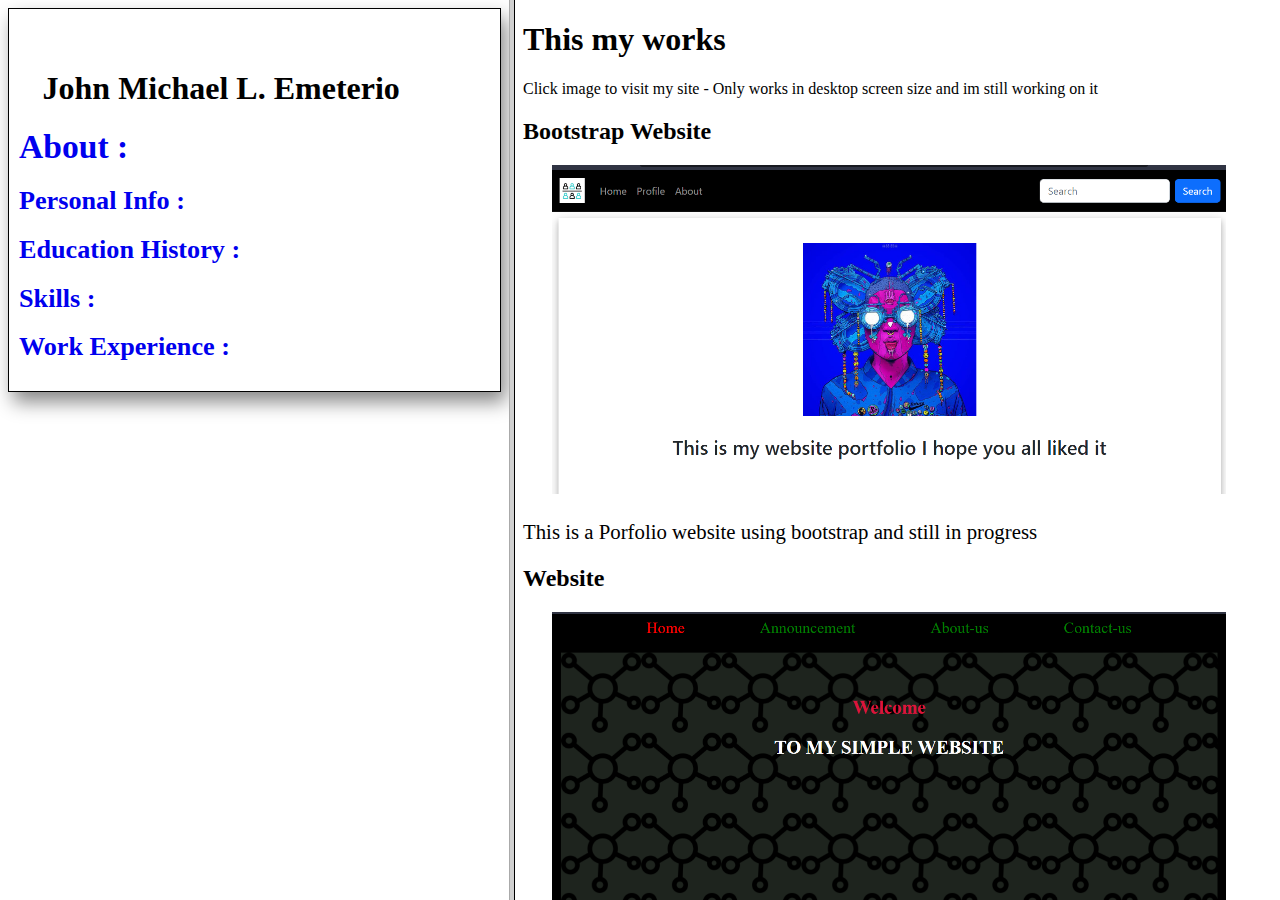
<file: index.html>
<!DOCTYPE html>
<html lang="en">
<head>
    <meta charset="UTF-8">
    <meta http-equiv="X-UA-Compatible" content="IE=edge">
    <meta name="viewport" content="width=device-width, initial-scale=1.0">
    <link rel="stylesheet" href="style.css">
  
</head>

<frameset class="frame" cols="40%, 60%">
    <frame name="left" src="main.html">
    <frame name="right" src="right.html">
    </frameset>
   



</html>
</file>
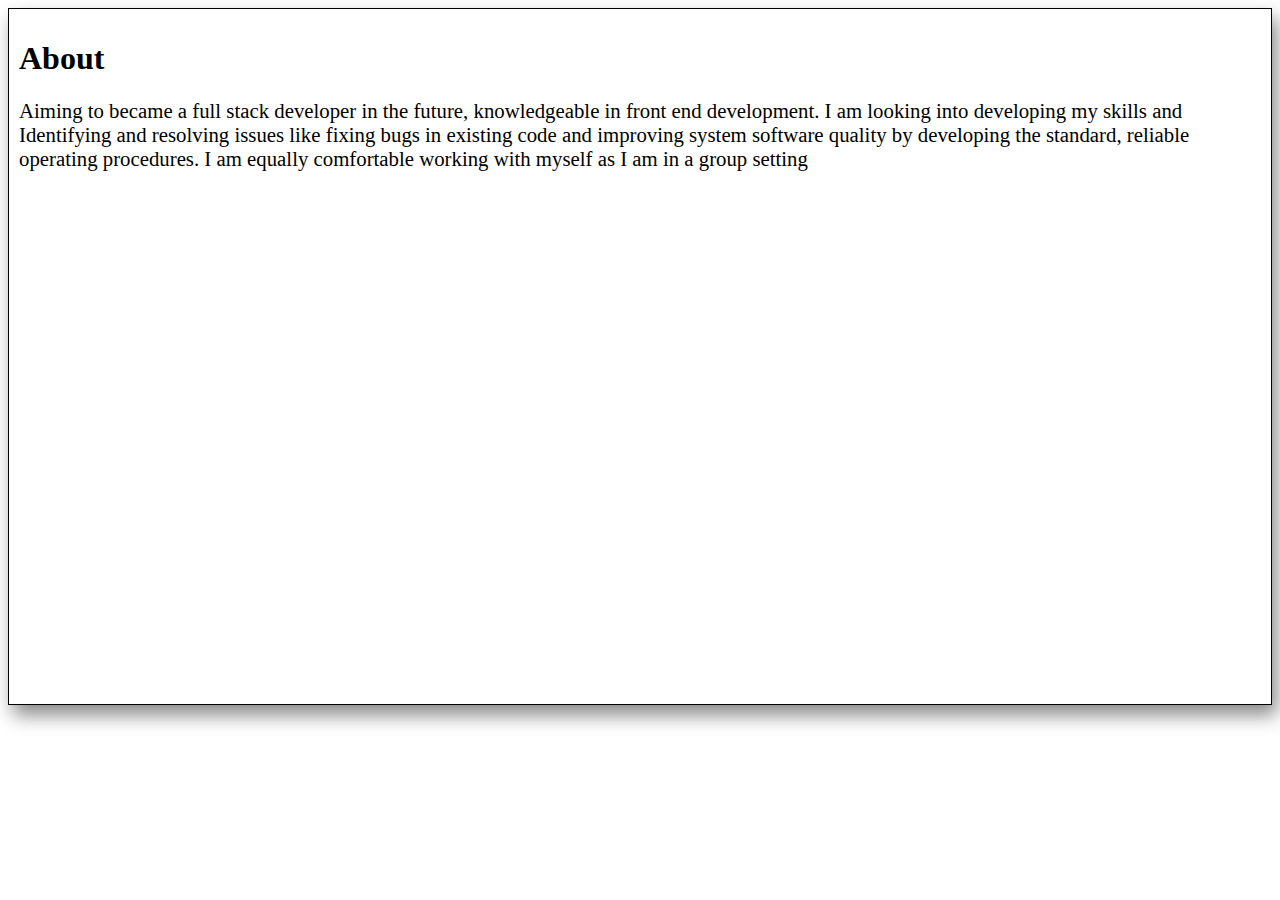
<file: about.html>
<!DOCTYPE html>
<html lang="en">
<head>
    <meta charset="UTF-8">
    <meta http-equiv="X-UA-Compatible" content="IE=edge">
    <meta name="viewport" content="width=device-width, initial-scale=1.0">
    <link rel="stylesheet" href="style.css">
    <title>Document</title>
</head>
<body id="border2" background="https://wallpapercave.com/dwp1x/wp6943076.jpg">
    <h1>About</h1>
    <p class="text1">Aiming to became a full stack developer in the future, knowledgeable in front end development. 
        I am looking into developing my skills and Identifying and resolving issues like fixing bugs in 
        existing code and improving system software quality by developing the standard, reliable operating 
        procedures. I am equally comfortable working with myself as I am in a group setting</p>
    </body>
</html>
</file>
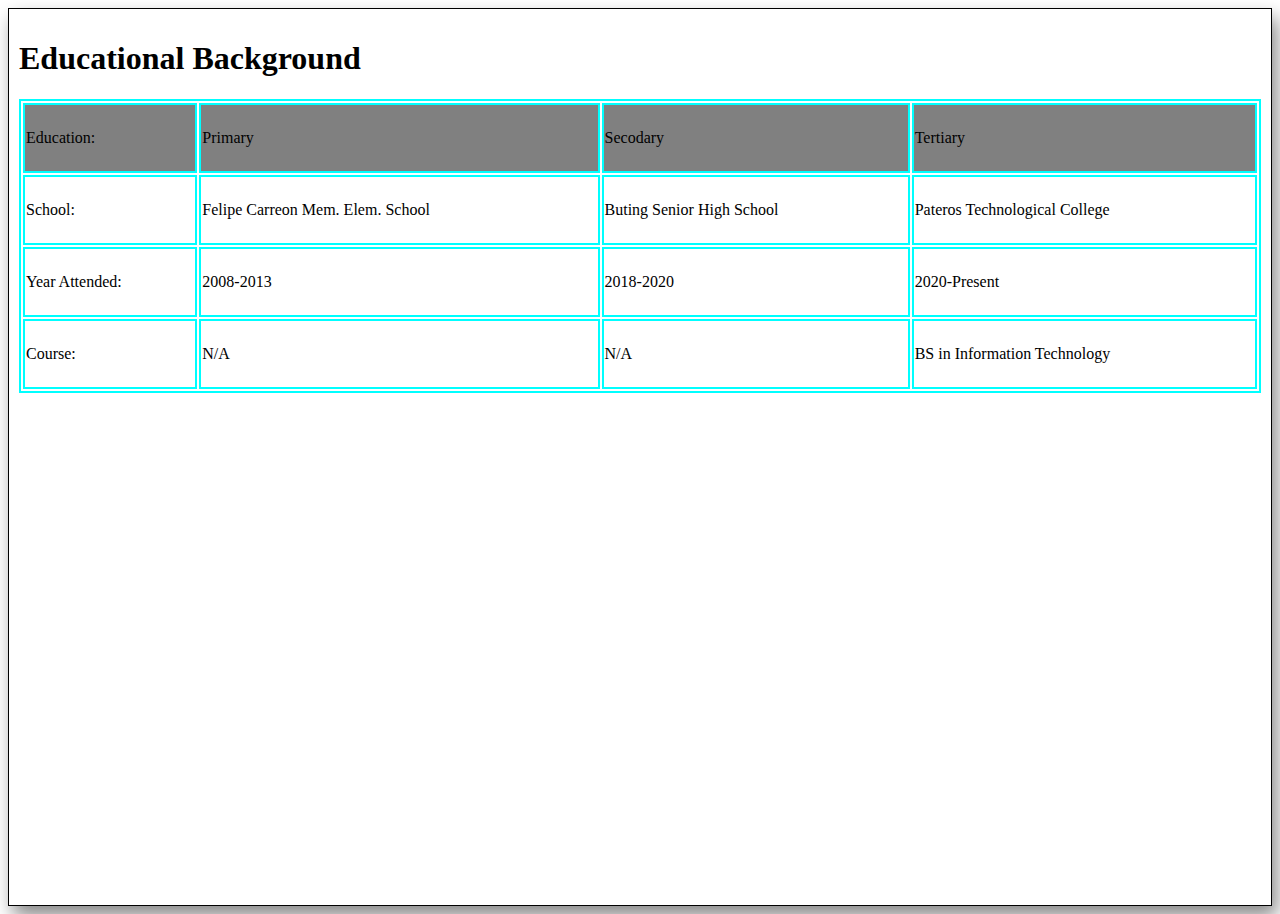
<file: Educhis.html>
<!DOCTYPE html>
<html lang="en">
<head>
    <meta charset="UTF-8">
    <meta http-equiv="X-UA-Compatible" content="IE=edge">
    <meta name="viewport" content="width=device-width, initial-scale=1.0">
    <link rel="stylesheet" href="style.css">
    <title>Document</title>
</head>
<body id="border2" background="https://wallpapercave.com/dwp1x/wp6943076.jpg">

   <h1>Educational Background</h1>
    <table style="width:100%">
        <tr style="background-color:Gray;" >
            <td>Education:</td>
            <td>Primary</td>
            <td>Secodary</td>
            <td>Tertiary</td>
        </tr>
        <tr>
            <td>School:</td>
            <td>Felipe Carreon Mem. Elem. School</td>
            <td>Buting Senior High School</td>
            <td>Pateros Technological College</td>
        </tr>
        <tr>
            <td>Year Attended:</td>
            <td>2008-2013</td>
            <td>2018-2020</td>
            <td>2020-Present</td>
        </tr>
        <tr>
            <td>Course:</td>
            <td>N/A</td>
            <td>N/A</td>
            <td>BS in Information Technology</td>
        </tr>
    </table>

   
</body>
</html>
</file>
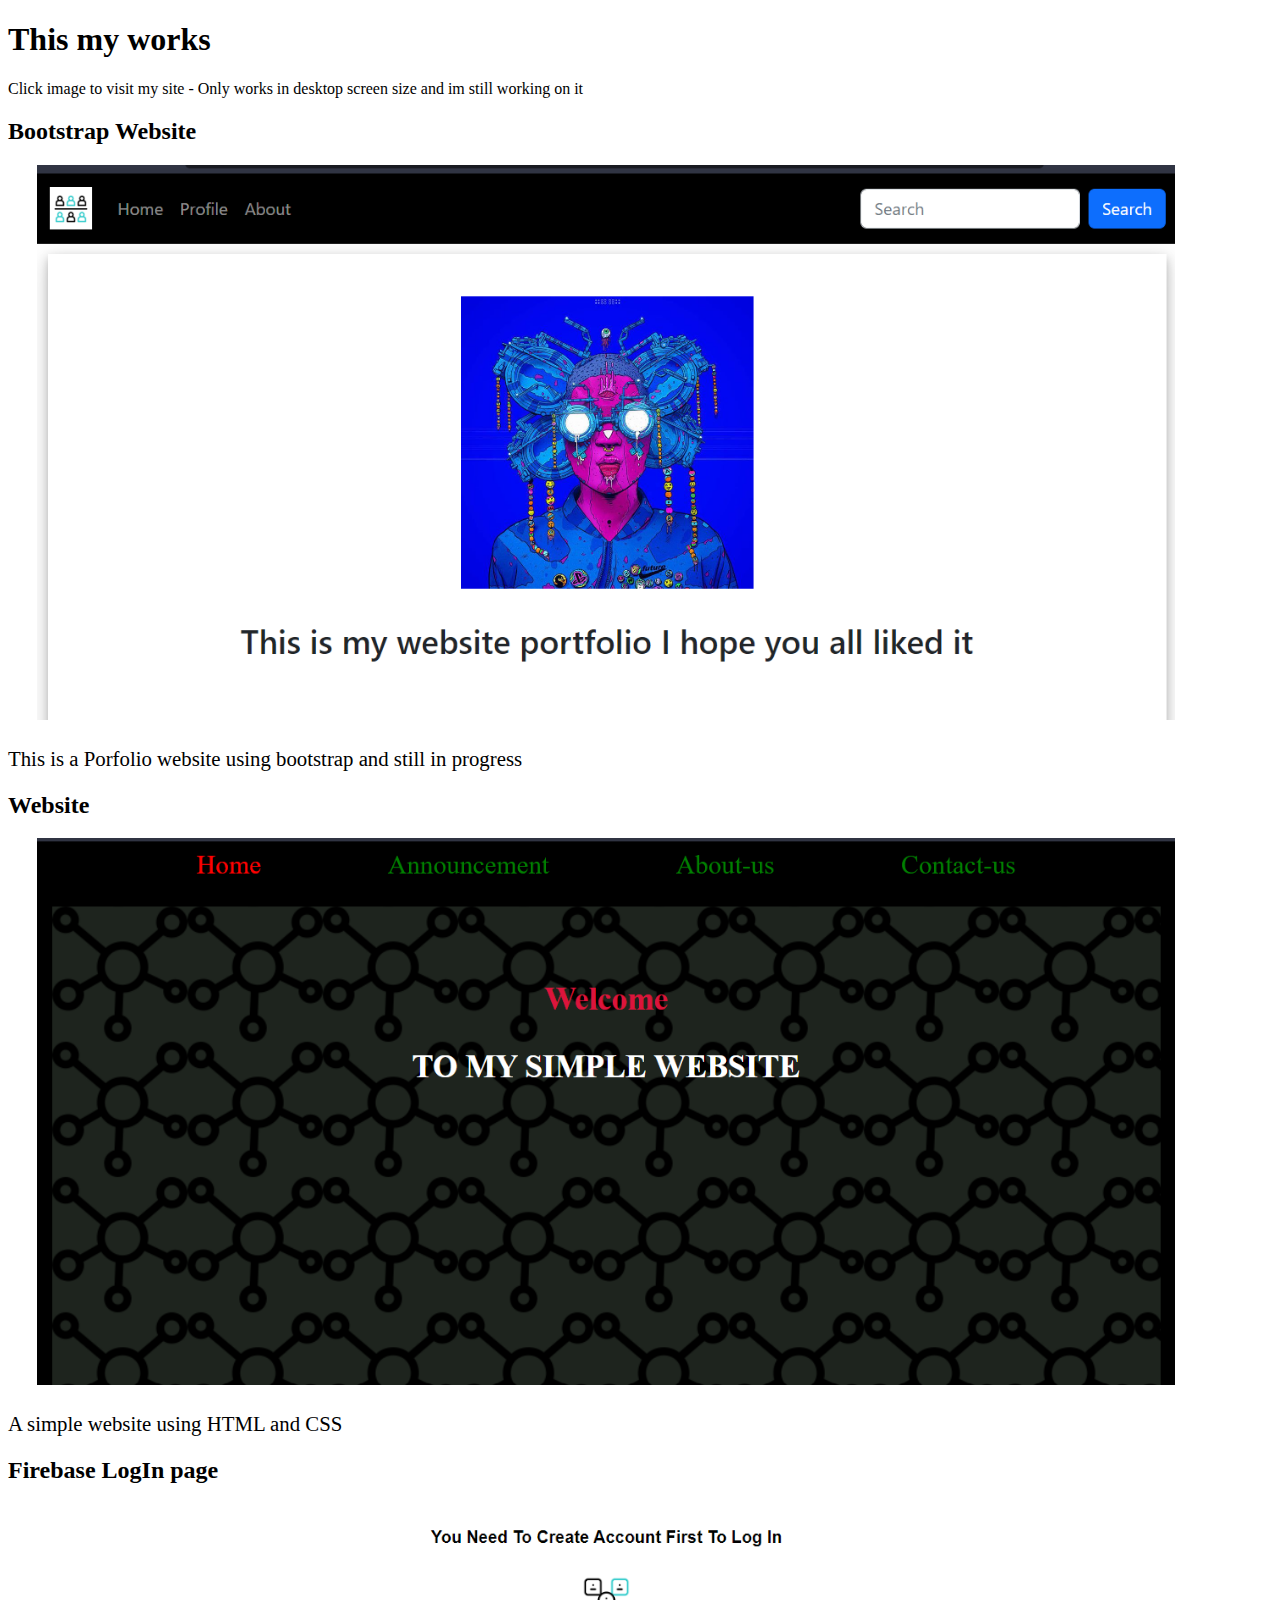
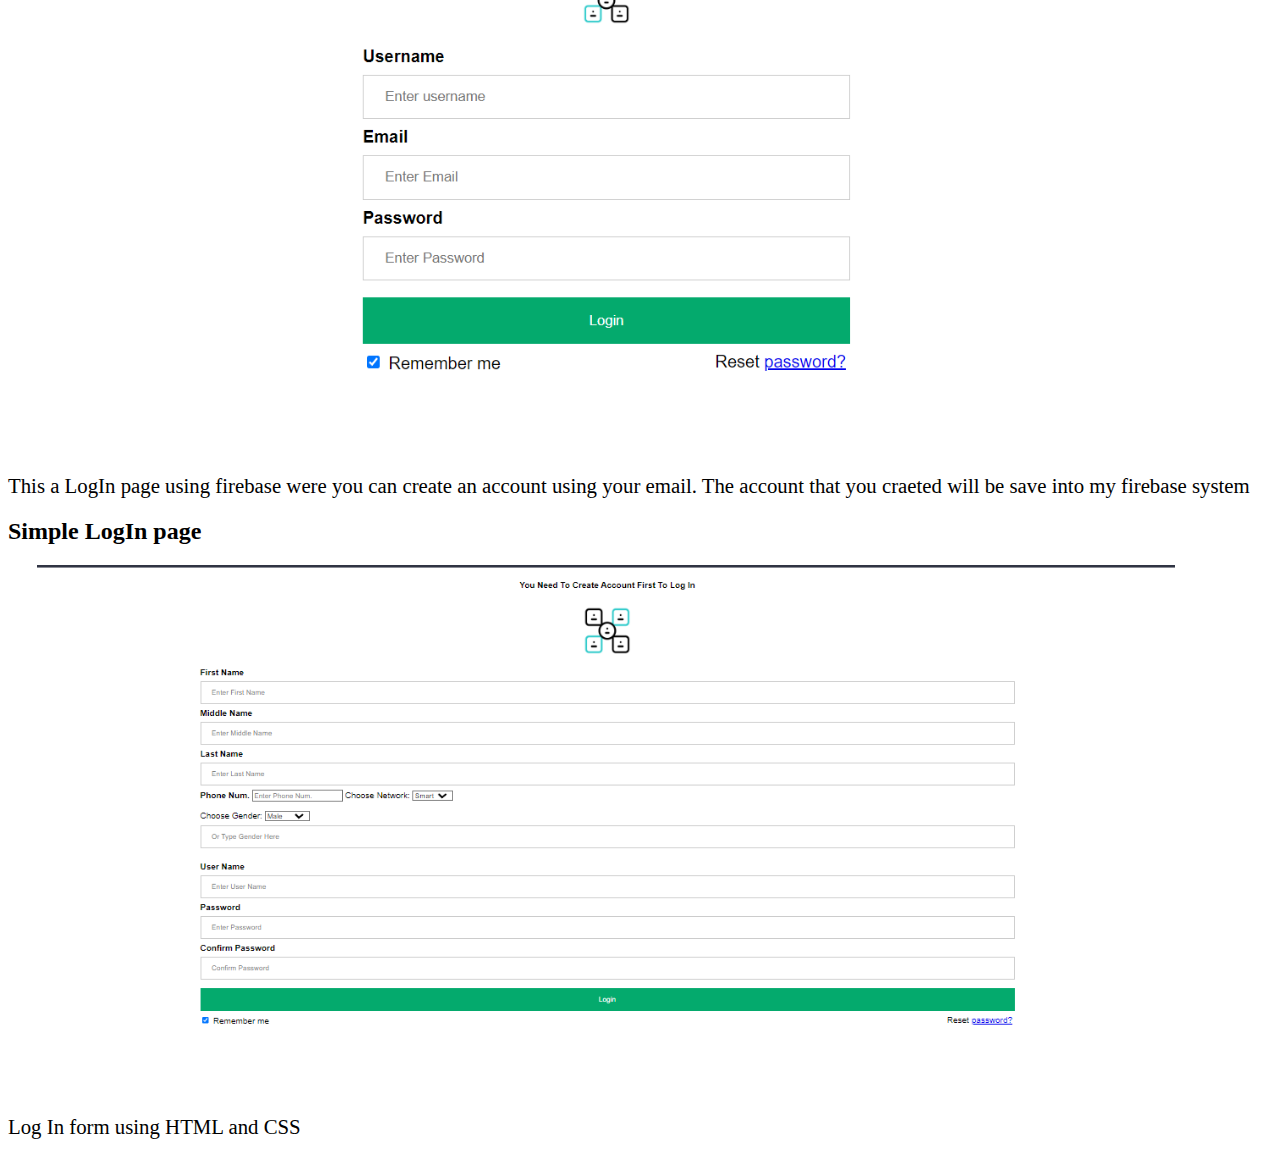
<file: right.html>
<!DOCTYPE html>
<html lang="en">
<head>
    <meta charset="UTF-8">
    <meta http-equiv="X-UA-Compatible" content="IE=edge">
    <meta name="viewport" content="width=device-width, initial-scale=1.0">
    <link rel="stylesheet" href="style.css">
    <title>Document</title>
</head>
<body background="https://wallpapercave.com/dwp1x/wp6943076.jpg">
    <h1>This my works</h1>
       <p>Click image to visit my site - Only works in desktop screen size and im still working on it</p>
        <h2>Bootstrap Website</h2>
        <a href="https://johnmichaelemeterio.github.io/Webiste/index.html">    
        <img class="imghov"  src="web4.png" alt=""></a>
        <p  class="text6">This is a Porfolio website using bootstrap and still in progress</p>    
        <h2>Website</h2>
        <a href="https://johnmichaelemeterio.github.io/mico/">
        <img class="imghov" src="web.png" alt=""></a>
        <p  class="text6">A simple website using HTML and CSS</p>
        <h2>Firebase LogIn page</h2>
        <a href="https://johnmichaelemeterio.github.io/LogIn-Form/">
        <img class="imghov" src="web3.png" alt=""></a>
        <p class="text6">This a LogIn page using firebase were you can create an account using your email. The account that you craeted will be save into my firebase system</p>
        <h2>Simple LogIn page</h2>
        <a href="https://johnmichaelemeterio.github.io/LogIn/">
        <img class="imghov"  src="web2.png" alt=""></a>
        <p class="text6">Log In form using HTML and CSS</p>

        
        </div>
</body>
</html>
</file>
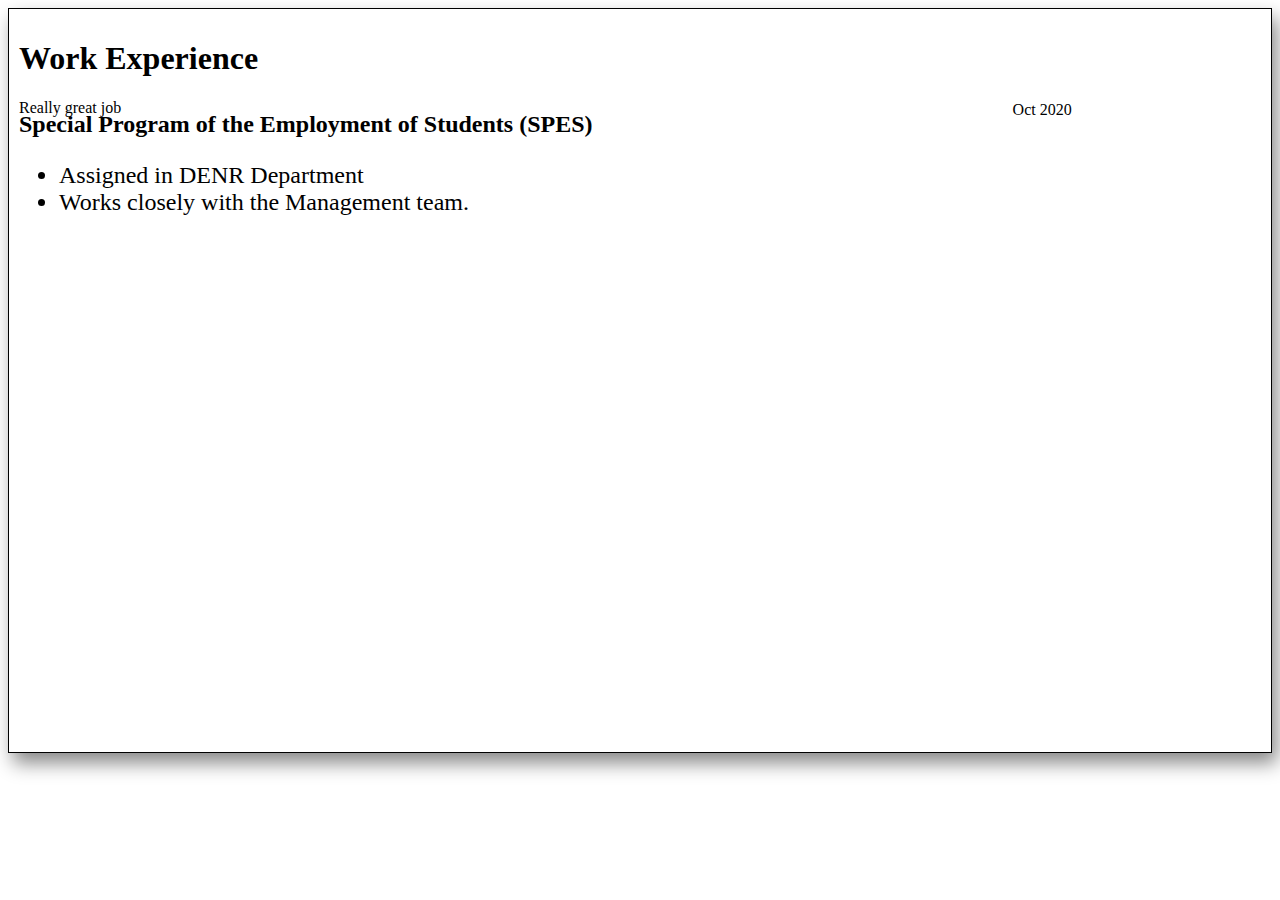
<file: work.html>
<!DOCTYPE html>
<html lang="en">
<head>
    <meta charset="UTF-8">
    <meta http-equiv="X-UA-Compatible" content="IE=edge">
    <meta name="viewport" content="width=device-width, initial-scale=1.0">
    <link rel="stylesheet" href="style.css">
    <title>Document</title>
</head>
<body id="border2" background="https://wallpapercave.com/dwp1x/wp6943076.jpg">
    <h1>Work Experience</h1>
    <p>Really great job</p> 
    <p class="text4">Oct 2020</p>
    
    <h2 class="text5">Special Program of the Employment of Students (SPES)</h2>
    <ul class="text3">
        <li>Assigned in DENR Department</li>
        <li>Works closely with the Management team.</li>
    </ul>
</body>
</html>
</file>
<file: style.css>
body {
    background-size: 170%; 
}
img.img1 {
    width: 30%;
    margin-left: 35%;
    margin-top: 5%;
}
img.img1:hover{
    transform: scale(1.5);
}
img.img2 {
    width: 30%;
    margin-left: 35%;
    margin-top: 5%;
}

img.img2:hover {
    transform: scale(1.5);
}
img.icontext {
    font-size: 1.8em;
}
#icon{
    width: 10%; 
}
#icon2 {
    position: related;
    width: 20%;
    margin-top: -3.5em;
}
.name {
    margin-left: 5%;
}
 table,
 th,
 td {
     border: 2px solid black;
     height: 4em;
     border-color: aqua;
 }
 .text1{
    font-size: 1.3em;
 }
 .text2 {
    position: relative;
    margin-top: -1.5em;
 }
 .text3{
    font-size: 1.5em;
 }
 .text4 {
    margin-top: -2em;
    margin-left: 80%;
 }
 .text5 {
     margin-top: -1.0em;
 }
 .text6{
    font-size: 1.3em;
 }
 a{
    font-size: 140%;
 }
  a:hover {
      color: blue;
      font-size: 200%;   
}
#border{
    border: 1px solid;
    padding: 10px;
    box-shadow: 5px 10px 18px #888888;
}
#border2 {
    border: 1px solid;
    padding: 10px;
    box-shadow: 5px 10px 18px #888888;
    padding-bottom: 40%;
}
img.imghov{
    width: 90%;
    margin-left: 1.3em;
   
}
img.imghov:hover {
    transform: scale(1.2);
}
</file>
